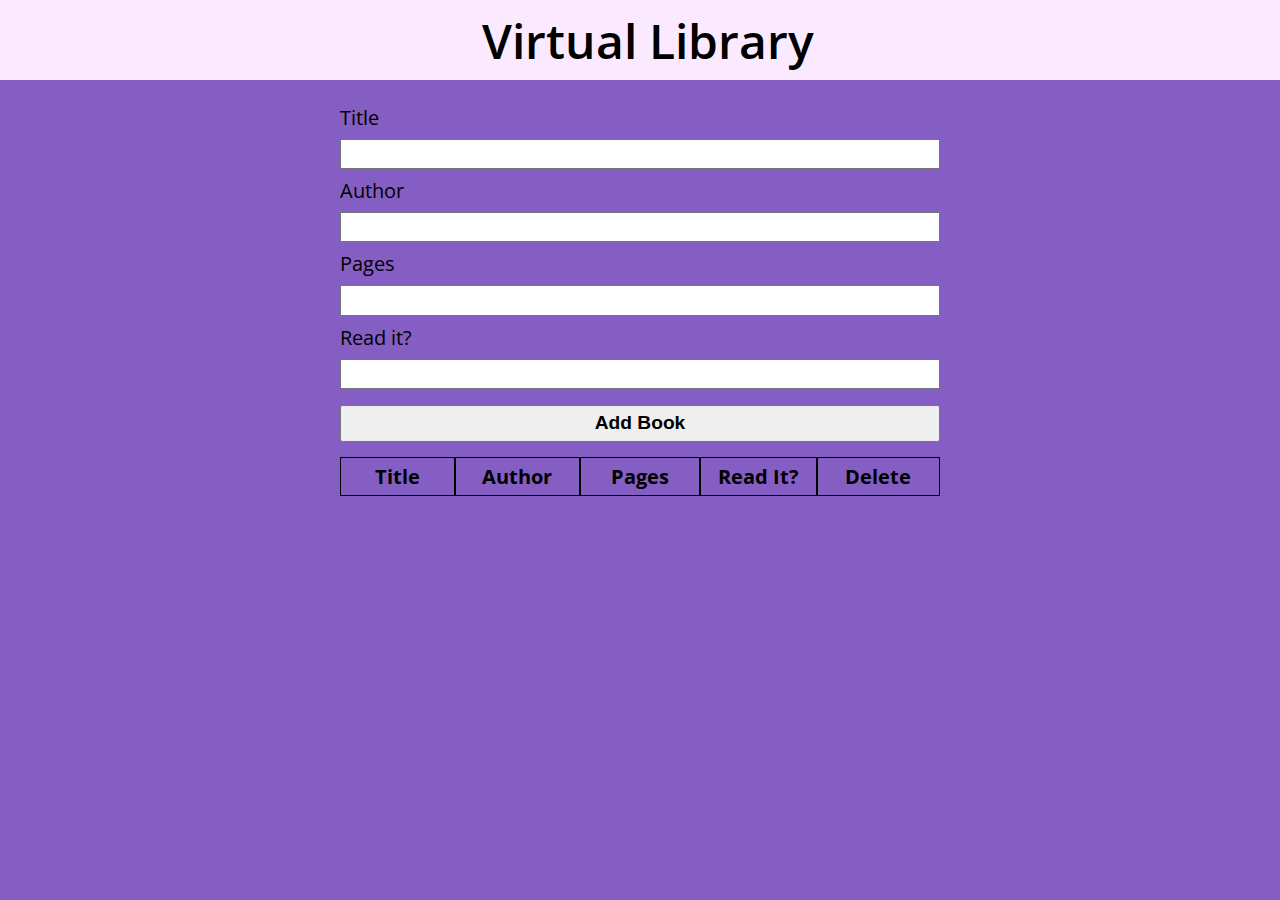
<file: index.html>
<!DOCTYPE html>
<html lang="en">
  <head>
    <meta charset="UTF-8" />
    <meta http-equiv="X-UA-Compatible" content="IE=edge" />
    <meta name="viewport" content="width=device-width, initial-scale=1.0" />
    <title>Library</title>
    <link rel="stylesheet" href="style.css" /><link rel="stylesheet" href="https://cdnjs.cloudflare.com/ajax/libs/font-awesome/6.2.0/css/all.min.css" integrity="sha512-xh6O/CkQoPOWDdYTDqeRdPCVd1SpvCA9XXcUnZS2FmJNp1coAFzvtCN9BmamE+4aHK8yyUHUSCcJHgXloTyT2A==" crossorigin="anonymous" referrerpolicy="no-referrer" />
  </head>
  <body>
    <div class="container">
      <header class="heading">
        <h2><i class="fas fa-book-open"></i>virtual library</h2>
      </header>
      <form action="#" id="book-form">
        <div class="form-group">
          <label for="title">Title</label>
          <input type="text" id="title" name="title" class="form-control">
        </div>
        <div class="form-group">
          <label for="author">Author</label>
          <input type="text" id="author" name="author" class="form-control">
        </div>
        <div class="form-group">
          <label for="pages">Pages</label>
          <input type="text" id="pages" name="pages" class="form-control">
        </div>
        <div class="form-group">
          <label for="read">Read it?</label>
          <input type="text" id="read" name="read" class="form-control">
        </div>
        <div class="form-group">
          <button type="submit">Add Book</button>
        </div>
      </form>
      <table class="table">
        <thead>
          <tr>
            <th>title</th>
            <th>author</th>
            <th>pages</th>
            <th>read it?</th>
            <th>delete</th>
          </tr>
        </thead>
        <tbody id="book-list"></tbody>
      </table>
    </div>

    <script src="script.js"></script>
  </body>
</html>
</file>
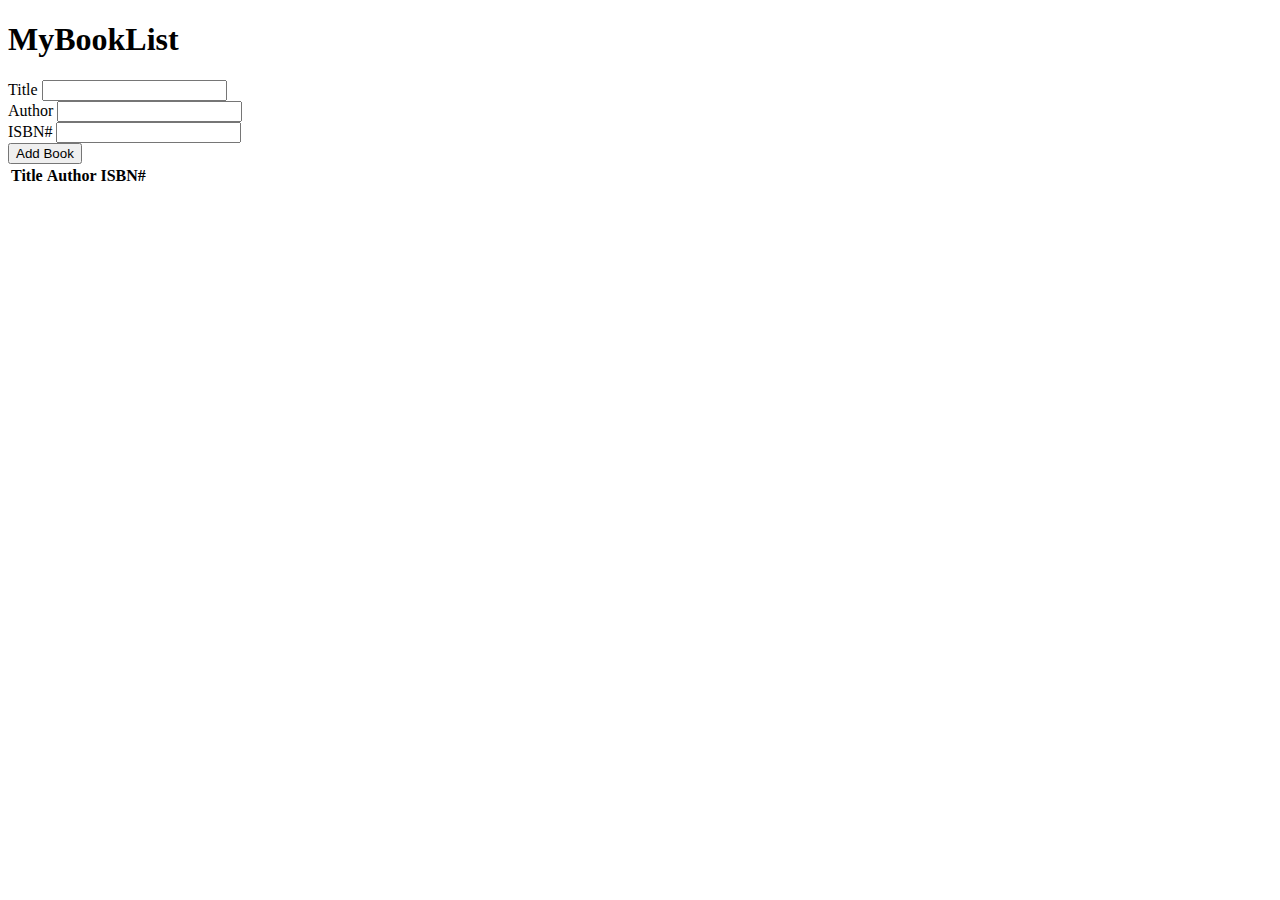
<file: library.html>
<!DOCTYPE html>
<html lang="en">
<head>
  <meta charset="UTF-8">
  <meta http-equiv="X-UA-Compatible" content="IE=edge">
  <meta name="viewport" content="width=device-width, initial-scale=1.0">
  <title>book app</title>
  <link href="https://cdn.jsdelivr.net/npm/bootstrap@5.0.2/dist/css/bootstrap.min.css" rel="stylesheet" integrity="sha384-EVSTQN3/azprG1Anm3QDgpJLIm9Nao0Yz1ztcQTwFspd3yD65VohhpuuCOmLASjC" crossorigin="anonymous">
  <link rel="stylesheet" href="https://cdnjs.cloudflare.com/ajax/libs/font-awesome/6.2.0/css/all.min.css" integrity="sha512-xh6O/CkQoPOWDdYTDqeRdPCVd1SpvCA9XXcUnZS2FmJNp1coAFzvtCN9BmamE+4aHK8yyUHUSCcJHgXloTyT2A==" crossorigin="anonymous" referrerpolicy="no-referrer" />
</head>
<body>
  <div class="container mt-4">
    <h1 class="display-4 text-center">
      <i class="fas fa-book-open text-primary"></i> My<span class="text-primary">Book</span>List</h1>
      <form id="book-form">
        <div class="form-group">
          <label for="title">Title</label>
          <input type="text" id="title" class="form-control">
        </div>
        <div class="form-group">
          <label for="author">Author</label>
          <input type="text" id="author" class="form-control">
        </div>
        <div class="form-group">
          <label for="isbn">ISBN#</label>
          <input type="text" id="isbn" class="form-control">
        </div>
        <input type="submit" value="Add Book" class="btn btn-primary btn-block">
      </form>
      <table class="table table-striped mt-5">
        <thead>
          <tr>
            <th>Title</th>
            <th>Author</th>
            <th>ISBN#</th>
            <th></th>
          </tr>
        </thead>
        <tbody id="book-list"></tbody>
      </table>
  </div>

  <script src="app.js"></script>
</body>
</html>
</file>
<file: style.css>
@import url('https://fonts.googleapis.com/css2?family=Open+Sans:wght@300;400;500&display=swap');

* {
  margin: 0;
  padding: 0;
  box-sizing: border-box;
}

html, body {
  width: 100%;
  min-height: 100vh;
  font-family: 'open sans', sans-serif;
  background-color: #845ec2;
}

header {
  display: flex;
  justify-content: center;
  align-items: center;
  width: 100%;
  height: 80px;
  background-color: #fbeaff;
}

header h2 {
  font-size: 3rem;
  font-weight: 600;
  text-transform: capitalize;
}

header i {
  margin-right: 1rem;
}

form{
  max-width: 600px;
  margin: 0 auto;
  padding-top: 1.5rem;
}

.form-group {
  display: flex;
  flex-direction: column;
}

div input {
  margin-top: 0.5rem;
  margin-bottom: 0.5rem;
  padding: 0.35rem 0;
}

div label {
  font-size: 20px;
}

div button {
  margin-top: 0.5rem;
  padding: 0.35rem 0;
  font-size: 1.2rem;
  font-weight: 600;
  cursor: pointer;
}

table {
  border-collapse: separate;
  border-spacing: 0 15px;
  max-width: 600px;
  margin: 0 auto;
  text-transform: capitalize;
}

th {
  width: 150px;
  text-align: center;
  border: 1px solid black;
  padding: 5px;
  font-weight: 700;
  font-size: 20px;
}
</file>
